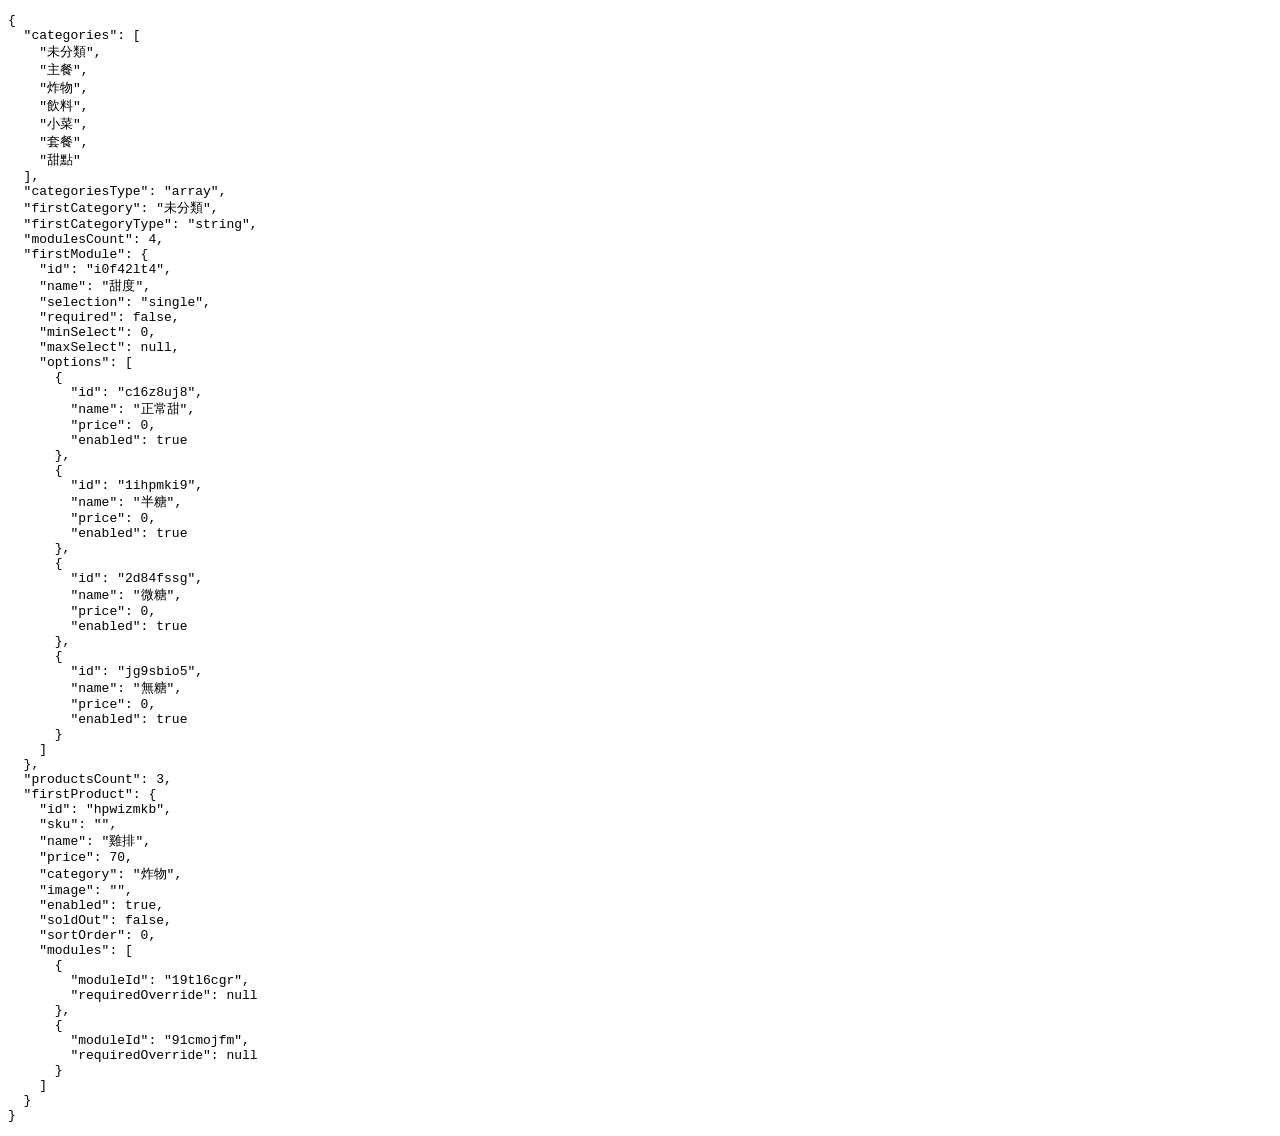
<file: diag.html>
<!doctype html>
<html><body>
<pre id="out">載入中…</pre>
<script type="module">
import { state } from './js/core/store.js';
window.state = state;
const out = document.getElementById('out');
out.textContent = JSON.stringify({
  categories: state.categories,
  categoriesType: Array.isArray(state.categories) ? 'array' : typeof state.categories,
  firstCategory: state.categories?.[0],
  firstCategoryType: typeof state.categories?.[0],
  modulesCount: state.modules?.length,
  firstModule: state.modules?.[0],
  productsCount: state.products?.length,
  firstProduct: state.products?.[0]
}, null, 2);
</script>
</body></html>
</file>
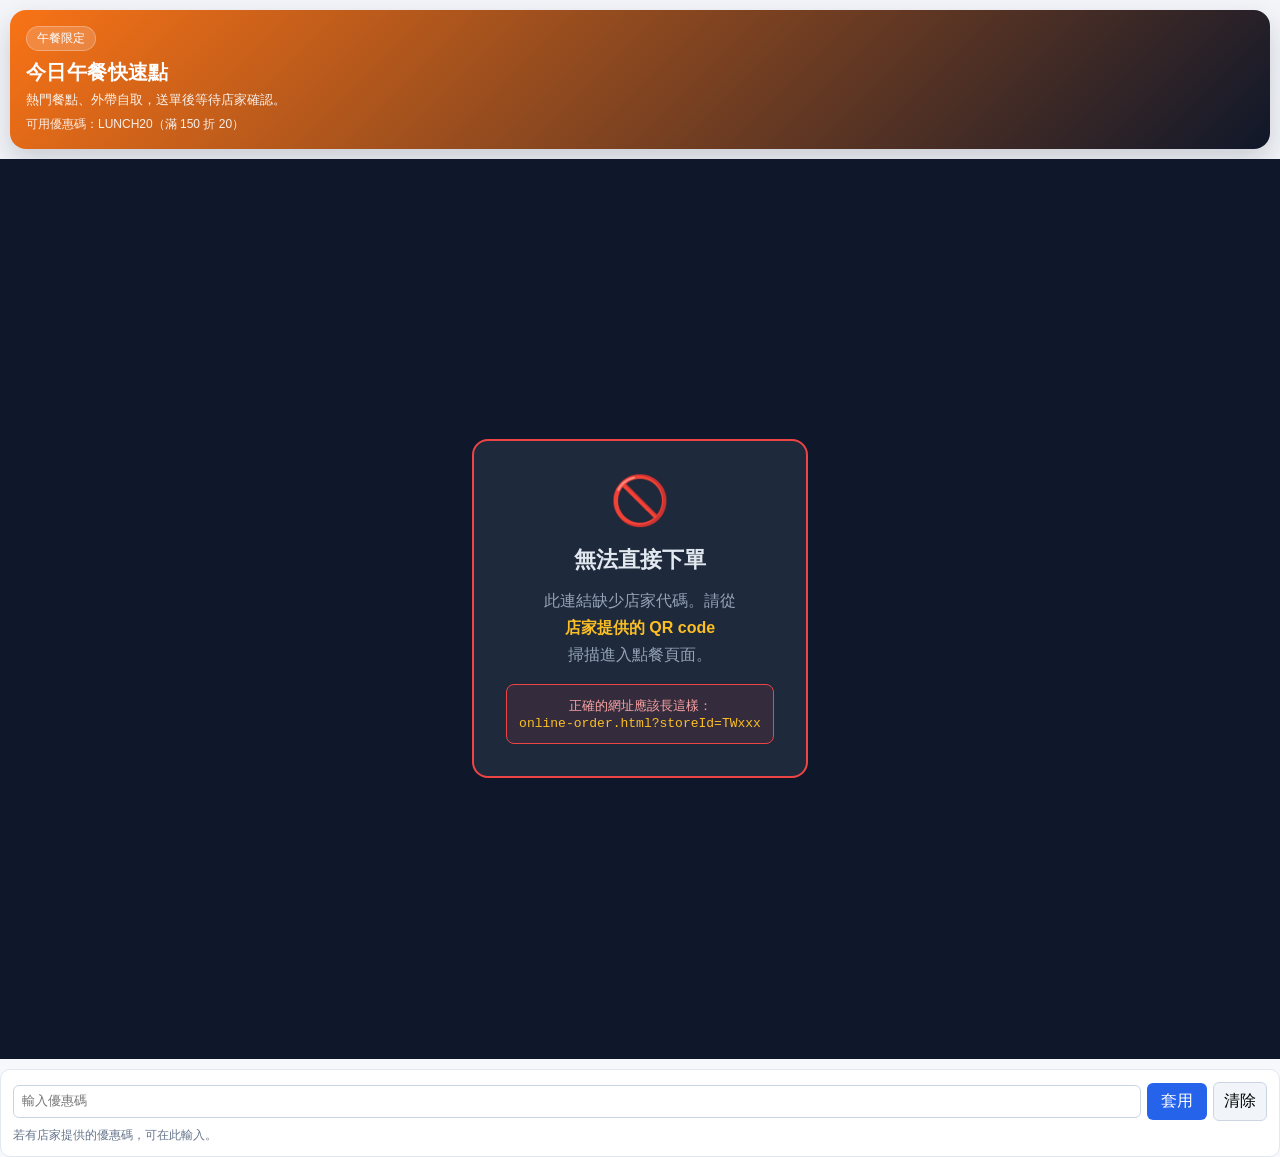
<file: online-order.html>
<!doctype html>
<!-- 中文備註：給外部顧客直接使用的線上點餐頁面。 -->
<html lang="zh-Hant">
<head>
  <meta charset="UTF-8" />
  <meta name="viewport" content="width=device-width, initial-scale=1.0, viewport-fit=cover" />
  <title>線上點餐</title>
  <meta name="theme-color" content="#0f172a" />
  <link rel="stylesheet" href="styles/base.css" />
  <link rel="stylesheet" href="styles/online-order.css" />
</head>
<body>
  <header class="online-hero">
    <div>
      <div class="online-badge">線上點餐</div>
      <h1 id="onlineStoreName">立即點餐</h1>
      <p id="onlineStoreMeta" class="muted">外帶 / 外送皆可</p>
    </div>
    <div style="display:flex;gap:8px;flex-wrap:wrap">
      <button id="openMyOrdersBtn" class="secondary-btn">📋 我的訂單</button>
      <button id="openCartBtn" class="primary-btn online-cart-btn">購物車 <span id="cartQtyBadge">0</span></button>
    </div>
  </header>

  <main class="online-layout">
    <aside class="online-left stack">
      <section class="card stack">
        <label>搜尋商品
          <input id="onlineSearchInput" placeholder="搜尋品項">
        </label>
        <div id="onlineCategoryTabs" class="online-category-tabs"></div>
      </section>
    </aside>

    <section class="online-right">
      <div id="onlineProductGrid" class="online-product-grid"></div>
    </section>
  </main>

    <div id="onlineCartDrawer" class="online-drawer hidden">
    <div class="online-drawer-backdrop"></div>
    <div class="online-drawer-panel">
      <!-- v20260603-v2：只「送出訂單」固定在底，其餘全部可捲動 -->
      <div class="row between wrap" style="flex:0 0 auto">
        <h2>購物車</h2>
        <button id="closeCartBtn" class="ghost-btn">✕</button>
      </div>

      <!-- 可捲動區（餐點 + 顧客資訊 + 金額 + 點數 + 優惠碼），送出鈕不在這裡面 -->
      <div id="onlineDrawerScroll" style="flex:1 1 auto;overflow-y:auto;-webkit-overflow-scrolling:touch">
        <!-- 餐點內容（不動） -->
        <div id="onlineCartList" class="stack"></div>

        <!-- 顧客資訊 -->
        <section class="card stack">
          <h2>顧客資訊</h2>
          <!-- v20260603-v2：訂單類型左右兩欄（左=類型，右=預約時段，選預約才顯示） -->
          <div style="display:flex;gap:8px;">
            <label style="flex:1;">訂單類型
              <select id="onlineOrderType">
                <option value="外帶">外帶</option>
                <option value="內用">內用</option>
                <option value="預約">預約</option>
              </select>
            </label>
            <label style="flex:1;" id="onlineReservationBlock" style="display:none">選擇預約取餐時間
              <select id="onlineReservationSlot" style="width:100%;padding:10px;border:1px solid #cbd5e1;border-radius:8px;font-size:14px">
                <option value="">請選擇時段</option>
              </select>
            </label>
          </div>
          <div id="onlineReservationHint" class="muted" style="font-size:12px;margin-top:-4px;display:none">起始時間為 1 小時後，每 15 分鐘一個區間，可預約至 2 天內。</div>

          <!-- 姓名/電話（不動） -->
          <div style="display:flex;gap:8px;">
            <label style="flex:1;">姓名
              <input id="onlineCustomerName" placeholder="請輸入姓名">
            </label>
            <label style="flex:1;">電話
              <input id="onlineCustomerPhone" placeholder="請輸入電話">
            </label>
          </div>

          <!-- v20260603-v2：顧客備註縮成一列 -->
          <label>顧客備註
            <input id="onlineCustomerNote" placeholder="例如：晚點取餐、餐具需求、桌號">
          </label>
        </section>

        <div class="online-summary">
          <!-- v20260603-v2：小計 + 總數量同一列 -->
          <div class="row between">
            <span>小計 <strong id="onlineSubtotalText">0</strong></span>
            <span>總數量 <strong id="onlineTotalQtyText">0</strong></span>
          </div>

          <!-- 優惠碼區由 promotion-ui.js 動態插在 #onlinePointsRow 之前（見 JS） -->

          <!-- v20260603-v2：點數列（左=目前點數，右=折抵點數輸入） -->
          <div id="onlinePointsRow" class="row between" style="margin-top:8px;align-items:center">
            <span>目前點數 <strong id="onlinePointsBalanceText">—</strong></span>
            <span style="display:flex;align-items:center;gap:6px">折抵
              <input id="onlinePointsUseInput" type="number" min="0" inputmode="numeric" placeholder="0" style="width:84px;padding:6px;border:1px solid #cbd5e1;border-radius:6px;text-align:right">
            </span>
          </div>

          <!-- v20260603-v2：折扣金額（左） + 本次可得點數（右） -->
          <div class="row between" style="margin-top:6px">
            <span>折扣 <strong id="onlineDiscountSummaryText" style="color:#16a34a">-0</strong></span>
            <span>本次可得點數 <strong id="onlineRewardPointsText" style="color:#f59e0b">0</strong></span>
          </div>

                    <!-- 應付合計（單一列） -->
          <div class="row between" style="margin-top:6px;font-weight:700;border-top:1px dashed #cbd5e1;padding-top:8px">
            <span>應付合計</span>
            <span id="onlineGrandTotalSummaryText" style="color:#dc2626">0</span>
          </div>

          <!-- v20260603-v3：付款別兩顆鈕移進捲動區（只剩送出鈕固定） -->
          <div style="display:flex;gap:8px;margin-top:12px">
            <button type="button" id="onlinePayCash" class="pay-method-btn" data-pay="現金" style="flex:1;padding:12px;border:2px solid #cbd5e1;border-radius:10px;background:#fff;font-weight:700;cursor:pointer">現金</button>
            <button type="button" id="onlinePayEpay" class="pay-method-btn" data-pay="電子支付" style="flex:1;padding:12px;border:2px solid #cbd5e1;border-radius:10px;background:#fff;font-weight:700;cursor:pointer">電子支付</button>
          </div>
        </div>
      </div>


            <!-- v20260603-v3：只「送出訂單」固定在底 -->
      <div style="flex:0 0 auto;padding-top:10px;border-top:1px solid #e2e8f0;background:#fff">
        <button id="submitOnlineOrderBtn" class="primary-btn full">送出訂單</button>
      </div>

    </div>
  </div>


  <div id="onlineProductModal" class="modal hidden">
    <div class="modal-backdrop"></div>
    <div class="modal-dialog wide">
      <div class="row between wrap">
        <h2 id="onlineModalTitle">商品設定</h2>
        <button id="closeOnlineProductModal" class="ghost-btn">✕</button>
      </div>
      <div id="onlineModalImageWrap" class="online-modal-image hidden"></div>
      <div id="onlineModalModules" class="stack"></div>
      <div class="stack">
        <div>
          <label>商品備註</label>
          <input id="onlineItemNoteInput" placeholder="例如：不要胡椒、先做">
        </div>
        <div class="grid2">
          <div>
            <label>數量</label>
            <input id="onlineItemQtyInput" type="number" min="1" value="1">
          </div>
          <div class="muted" id="onlineItemPricePreview" style="align-self:end;padding-bottom:12px">小計：0</div>
        </div>
      </div>
      <div class="row between wrap">
        <button id="saveOnlineProductBtn" class="primary-btn">加入購物車</button>
        <button id="cancelOnlineProductBtn" class="secondary-btn">取消</button>
      </div>
    </div>
  </div>

  <script type="module" src="js/pages/online-order-page.js?v=20260807"></script>

  <div id="onlineOrderStatusOverlay" class="online-status-overlay hidden">
    <div class="online-status-card">
      <div class="online-badge">訂單處理中</div>
      <h2 id="onlineOrderStatusTitle">等待店家確認訂單</h2>
      <p id="onlineOrderStatusText" class="muted">送出後請稍候，店家確認後才算完成訂購。</p>
      <button id="closeOnlineStatusBtn" class="secondary-btn hidden">關閉</button>
    </div>
  </div>

  <!-- 我的訂單查詢 modal -->
  <div id="myOrdersModal" class="modal hidden">
    <div class="modal-backdrop" onclick="document.getElementById('myOrdersModal').classList.add('hidden');"></div>
    <div class="modal-dialog" style="max-width:520px;max-height:90vh;display:flex;flex-direction:column">
      <div class="row between wrap">
        <h2>📋 我的訂單查詢</h2>
        <button id="closeMyOrdersBtn" class="ghost-btn">✕</button>
      </div>
      <div class="stack" style="margin-top:8px">
        <label>姓名
          <input id="myOrdersNameInput" placeholder="請輸入完整姓名">
        </label>
        <label>電話
          <input id="myOrdersPhoneInput" placeholder="請輸入完整電話" inputmode="tel">
        </label>
        <button id="myOrdersSearchBtn" class="primary-btn">查詢我的訂單</button>
        <div id="myOrdersHint" class="muted" style="font-size:12px">
          請輸入訂購時填寫的完整姓名與電話。為避免濫用，每 30 秒只能查詢一次。
        </div>
      </div>
      <div id="myOrdersResult" class="stack" style="margin-top:12px;overflow-y:auto;flex:1"></div>
    </div>
  </div>

</body>
</html>
</file>
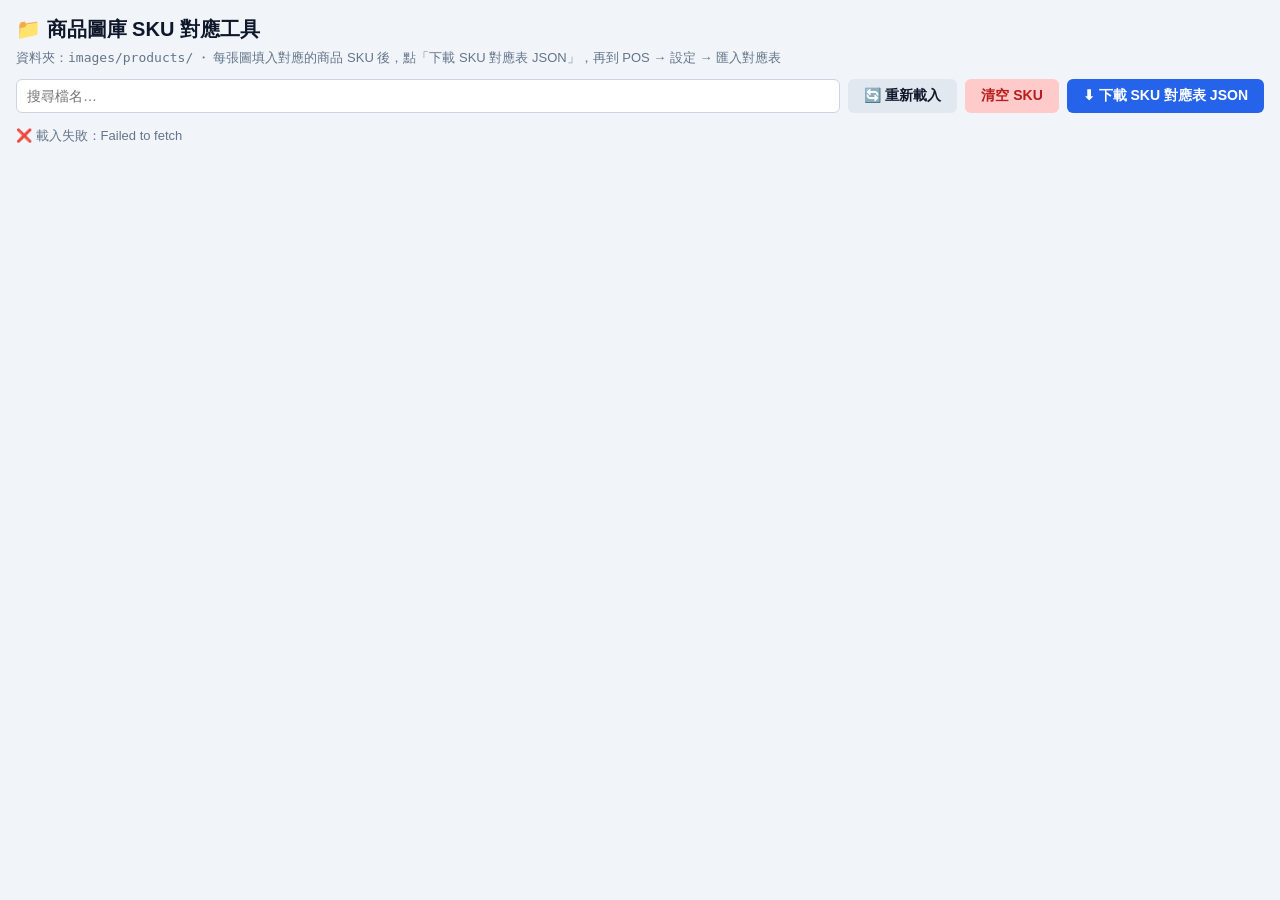
<file: images/products/gallery.html>
<!doctype html>
<html lang="zh-Hant">
<head>
<meta charset="UTF-8">
<meta name="viewport" content="width=device-width, initial-scale=1.0">
<title>商品圖庫 SKU 對應工具</title>
<style>
  body { font-family: -apple-system, "Microsoft JhengHei", sans-serif; margin: 0; padding: 16px; background: #f1f5f9; color: #0f172a; }
  h1 { margin: 0 0 6px; font-size: 20px; }
  .meta { color: #64748b; font-size: 13px; margin-bottom: 12px; }
  .toolbar { display: flex; gap: 8px; flex-wrap: wrap; margin-bottom: 14px; align-items: center; }
  .toolbar input { flex: 1; min-width: 160px; padding: 8px 10px; border: 1px solid #cbd5e1; border-radius: 6px; font-size: 14px; }
  button { padding: 8px 16px; border: 0; border-radius: 6px; cursor: pointer; font-size: 14px; font-weight: 600; }
  .btn-primary { background: #2563eb; color: #fff; }
  .btn-primary:hover { background: #1d4ed8; }
  .btn-secondary { background: #e2e8f0; color: #0f172a; }
  .btn-secondary:hover { background: #cbd5e1; }
  .btn-warn { background: #fecaca; color: #b91c1c; }
  #status { font-size: 13px; color: #64748b; margin-bottom: 10px; }
  #grid { display: grid; grid-template-columns: repeat(auto-fill, minmax(180px, 1fr)); gap: 12px; }
  .cell { background: #fff; border: 1px solid #e2e8f0; border-radius: 8px; padding: 10px; }
  .cell img { width: 100%; aspect-ratio: 1/1; object-fit: cover; border-radius: 6px; background: #f1f5f9; display: block; }
  .cell .file { font-size: 12px; color: #475569; margin: 6px 0 4px; word-break: break-all; }
  .cell .sku-input { width: 100%; padding: 6px 8px; border: 1px solid #cbd5e1; border-radius: 4px; font-size: 13px; box-sizing: border-box; }
  .cell .sku-input:focus { outline: 2px solid #2563eb; border-color: #2563eb; }
  .cell .sku-input.dup { border-color: #ef4444; background: #fef2f2; }
  .empty { padding: 40px; text-align: center; color: #94a3b8; background: #fff; border-radius: 8px; }
</style>
</head>
<body>

<h1>📁 商品圖庫 SKU 對應工具</h1>
<div class="meta">
  資料夾：<code>images/products/</code> ・
  每張圖填入對應的商品 SKU 後，點「下載 SKU 對應表 JSON」，再到 POS → 設定 → 匯入對應表
</div>

<div class="toolbar">
  <input id="search" placeholder="搜尋檔名…">
  <button class="btn-secondary" onclick="loadGallery()">🔄 重新載入</button>
  <button class="btn-warn" onclick="clearAllSku()">清空 SKU</button>
  <button class="btn-primary" onclick="downloadJson()">⬇ 下載 SKU 對應表 JSON</button>
</div>

<div id="status">尚未載入</div>
<div id="grid"></div>

<script>
const REPO_OWNER = 'jess0937588151-hue';
const REPO_NAME = '2234';
const FOLDER_PATH = 'images/products';
const PAGES_BASE = `https://${REPO_OWNER}.github.io/${REPO_NAME}/${FOLDER_PATH}/`;
const API_URL = `https://api.github.com/repos/${REPO_OWNER}/${REPO_NAME}/contents/${FOLDER_PATH}`;
const IMAGE_EXTS = ['.jpg','.jpeg','.png','.gif','.webp','.bmp','.svg'];
const STORAGE_KEY = 'galleryStudio_skuMap_v1';

let files = [];      // [{name, url}]
let skuMap = {};     // { fileName: 'A001' }

function loadSkuFromLocal(){
  try { skuMap = JSON.parse(localStorage.getItem(STORAGE_KEY) || '{}'); }
  catch(e){ skuMap = {}; }
}
function saveSkuToLocal(){
  try { localStorage.setItem(STORAGE_KEY, JSON.stringify(skuMap)); } catch(e){}
}

async function loadGallery(){
  const status = document.getElementById('status');
  status.textContent = '載入中…';
  document.getElementById('grid').innerHTML = '';
  try {
    const res = await fetch(API_URL + '?ref=main&t=' + Date.now(), { cache: 'no-store' });
    if(!res.ok){
      if(res.status === 403){
        throw new Error('GitHub API 流量已滿（每小時 60 次），請 1 小時後再試');
      }
      throw new Error('HTTP ' + res.status);
    }
    const data = await res.json();
    if(!Array.isArray(data)) throw new Error('資料夾不存在或為空');
    files = data
      .filter(f => f.type === 'file')
      .filter(f => IMAGE_EXTS.some(ext => f.name.toLowerCase().endsWith(ext)))
      .map(f => ({ name: f.name, url: PAGES_BASE + f.name }))
      .sort((a,b) => a.name.localeCompare(b.name));
    status.textContent = `已載入 ${files.length} 張圖片（SKU 自動暫存於瀏覽器，重新整理仍保留）`;
    renderGrid();
  } catch(err){
    status.textContent = '❌ 載入失敗：' + (err.message || err);
  }
}

function renderGrid(){
  const grid = document.getElementById('grid');
  const keyword = (document.getElementById('search').value || '').trim().toLowerCase();
  const filtered = files.filter(f => !keyword || f.name.toLowerCase().includes(keyword));
  if(!filtered.length){
    grid.innerHTML = '<div class="empty">沒有符合的圖片</div>';
    return;
  }
  const dupSet = findDuplicateSkus();
  grid.innerHTML = '';
  filtered.forEach(f => {
    const sku = skuMap[f.name] || '';
    const isDup = sku && dupSet.has(sku);
    const cell = document.createElement('div');
    cell.className = 'cell';
    cell.innerHTML = `
      <img src="${f.url}" alt="${f.name}" loading="lazy">
      <div class="file">${f.name}</div>
      <input class="sku-input ${isDup ? 'dup' : ''}" placeholder="SKU（例：A001）" value="${sku}" data-file="${f.name}">
    `;
    const input = cell.querySelector('.sku-input');
    input.addEventListener('input', (e)=>{
      const v = e.target.value.trim();
      if(v) skuMap[f.name] = v;
      else delete skuMap[f.name];
      saveSkuToLocal();
      updateDupHighlight();
    });
    grid.appendChild(cell);
  });
}

function findDuplicateSkus(){
  const count = {};
  Object.values(skuMap).forEach(sku => {
    if(!sku) return;
    count[sku] = (count[sku] || 0) + 1;
  });
  return new Set(Object.keys(count).filter(k => count[k] > 1));
}

function updateDupHighlight(){
  const dupSet = findDuplicateSkus();
  document.querySelectorAll('.sku-input').forEach(input => {
    const v = input.value.trim();
    if(v && dupSet.has(v)) input.classList.add('dup');
    else input.classList.remove('dup');
  });
}

function clearAllSku(){
  if(!confirm('確定清空所有 SKU 輸入？此動作不可復原')) return;
  skuMap = {};
  saveSkuToLocal();
  renderGrid();
}

function downloadJson(){
  const dupSet = findDuplicateSkus();
  if(dupSet.size > 0){
    if(!confirm(`偵測到 SKU 重複：${[...dupSet].join(', ')}\n仍要下載嗎？`)) return;
  }
  const items = files
    .map(f => ({ sku: (skuMap[f.name] || '').trim(), file: f.name }))
    .filter(x => x.sku);
  if(!items.length){
    alert('尚未填寫任何 SKU');
    return;
  }
  const payload = {
    version: 1,
    exportedAt: new Date().toISOString(),
    baseUrl: PAGES_BASE,
    items: items
  };
  const blob = new Blob([JSON.stringify(payload, null, 2)], { type: 'application/json' });
  const url = URL.createObjectURL(blob);
  const a = document.createElement('a');
  a.href = url;
  a.download = `sku-image-map-${new Date().toISOString().slice(0,10)}.json`;
  a.click();
  setTimeout(()=> URL.revokeObjectURL(url), 1200);
}

document.getElementById('search').addEventListener('input', renderGrid);
loadSkuFromLocal();
loadGallery();
</script>

</body>
</html>
</file>
<file: styles/base.css>
/* 中文備註：styles/base.css，此樣式檔已加入中文說明，方便後續維護。 */
:root{
  --bg:#f3f5f9; --card:#fff; --nav:#0f172a; --text:#111827; --muted:#64748b;
  --line:#dbe2f0; --primary:#2563eb; --danger:#ef4444; --ok:#10b981; --warning:#f59e0b;
  --disabled-bg:#f1f5f9; --disabled-text:#94a3b8;
}
*{box-sizing:border-box}
html,body{margin:0;padding:0;background:var(--bg);color:var(--text);font-family:-apple-system,BlinkMacSystemFont,"PingFang TC","Noto Sans TC",sans-serif}
button,input,select,textarea{font:inherit}
button{cursor:pointer;border:none;border-radius:10px;padding:6px 18px}
input,select,textarea{width:100%;padding:12px 14px;border:1px solid var(--line);border-radius:14px;background:#fff}
label{display:block;margin-bottom:8px;font-size:14px;font-weight:700}
h1,h2,h3{margin:0}
ul{margin:0;padding-left:20px}
.primary-btn{background:var(--primary);color:#fff}
.secondary-btn,.upload-btn{background:#eef2ff;color:#1e3a8a}
.danger-btn{background:#fee2e2;color:#b91c1c}
.ghost-btn{background:transparent;color:#475569;padding:8px 10px}
.full{width:100%}
.hidden{display:none !important}
.muted{color:var(--muted)}
.tag{display:inline-block;background:#eff6ff;color:#1d4ed8;border-radius:999px;padding:6px 10px;font-size:12px}
.badge{display:inline-flex;align-items:center;padding:6px 10px;border-radius:999px;font-size:12px;font-weight:700}
.badge.pending{background:#fef3c7;color:#92400e}
.badge.done{background:#dcfce7;color:#166534}
.badge.on{background:#dcfce7;color:#166534}
.badge.off{background:#fee2e2;color:#b91c1c}
.inline-check{display:flex;align-items:center;gap:10px;font-weight:700}.inline-check input{width:auto}
/* checkbox / radio 不要套用一般 input 的 width / padding / border */
input[type=checkbox],
input[type=radio]{
  width:18px !important;
  height:18px !important;
  padding:0 !important;
  margin:0 !important;
  border-radius:3px !important;
  flex-shrink:0 !important;
  vertical-align:middle;
}
input[type=radio]{
  border-radius:50% !important;
}
</file>
<file: styles/online-order.css>
/* 中文備註：線上點餐頁樣式，採用圖片菜單、分類切換、單頁購物車抽屜。 */
body{background:#f6f8fb}
.online-shell{max-width:1440px;margin:0 auto;padding:20px}
.online-hero{display:flex;justify-content:space-between;align-items:center;gap:16px;padding:16px 0 20px}
.online-badge{display:inline-block;background:#eef2ff;color:#1e3a8a;border-radius:999px;padding:6px 10px;font-size:12px;font-weight:700;margin-bottom:8px}
.online-hero h1{font-size:34px}
.online-cart-btn{white-space:nowrap}
.online-layout{display:grid;grid-template-columns:320px 1fr;gap:20px}
.online-left,.online-right{min-width:0}
.online-category-tabs{display:flex;flex-wrap:wrap;gap:8px}
.online-category-chip{background:#fff;border:1px solid #c7d2fe;color:#1d4ed8;padding:8px 12px;border-radius:999px}
.online-category-chip.active{background:#dbeafe;border-color:#93c5fd}
.online-product-grid{display:grid;grid-template-columns:repeat(auto-fill,minmax(230px,1fr));gap:16px}
.online-product-card{background:#fff;border:1px solid var(--line);border-radius:18px;overflow:hidden;display:flex;flex-direction:column}
.online-product-image{width:100%;height:200px;background:#f8fafc;border-bottom:1px solid var(--line);overflow:hidden;flex-shrink:0}
.online-product-image img{width:100%;height:100%;object-fit:cover;display:block}
.online-product-body{padding:14px;display:flex;flex-direction:column;gap:10px;height:100%}
.online-product-name{font-size:20px;font-weight:800;line-height:1.2}
.online-product-meta{font-size:13px;color:var(--muted)}
.online-product-price{font-size:22px;font-weight:800;color:#1d4ed8}
.online-product-footer{margin-top:auto}
.online-drawer{position:fixed;inset:0;z-index:50}
.online-drawer-backdrop{position:absolute;inset:0;background:rgba(15,23,42,.45)}
.online-drawer-panel{position:absolute;top:0;right:0;height:100%;width:min(430px,100%);background:#fff;padding:20px;display:flex;flex-direction:column;gap:16px;box-shadow:-12px 0 32px rgba(15,23,42,.15);overflow:hidden}
.online-summary{display:flex;flex-direction:column;gap:12px;padding-top:16px;border-top:1px solid var(--line);background:#fff;padding-bottom:8px;margin-top:8px}
.online-cart-item{border:1px solid var(--line);border-radius:16px;padding:12px;background:#fff}
.online-modal-image{margin-bottom:14px;border:1px solid var(--line);border-radius:16px;overflow:hidden;aspect-ratio:1/1;background:#f8fafc}
.online-modal-image img{width:100%;height:100%;object-fit:cover;display:block}
.online-empty{padding:32px 16px;text-align:center;color:var(--muted)}
@media (max-width:960px){
  .online-layout{grid-template-columns:1fr}
}
.modal{position:fixed;inset:0;z-index:60;display:flex;align-items:center;justify-content:center}
.modal.hidden{display:none}
.modal .modal-backdrop{position:absolute;inset:0;background:rgba(15,23,42,.55)}
.modal .modal-dialog{position:relative;z-index:1;background:#fff;border-radius:16px;width:min(500px,90vw);max-height:85vh;overflow-y:auto;padding:24px;box-shadow:0 10px 40px rgba(0,0,0,.25)}
.option-chip{display:inline-flex;align-items:center;gap:6px;padding:6px 14px;border-radius:20px;border:1px solid #c7d2fe;background:#fff;color:#1d4ed8;font-size:14px;cursor:pointer}
.option-chip.active{background:#1d4ed8;color:#fff;border-color:#1d4ed8}



.online-toast{
  position:fixed;left:50%;bottom:24px;transform:translateX(-50%) translateY(20px);
  background:#0f172a;color:#fff;padding:12px 18px;border-radius:999px;
  box-shadow:0 10px 30px rgba(15,23,42,.25);opacity:0;pointer-events:none;
  transition:all .2s ease;z-index:70;font-weight:700
}
.online-toast.show{opacity:1;transform:translateX(-50%) translateY(0)}


.online-status-overlay{position:fixed;inset:0;background:rgba(15,23,42,.55);display:flex;align-items:center;justify-content:center;padding:20px;z-index:80}
.online-status-card{width:min(420px,100%);background:#fff;border-radius:20px;padding:24px;text-align:center;box-shadow:0 20px 50px rgba(15,23,42,.18)}
.online-toast{position:fixed;left:50%;bottom:24px;transform:translateX(-50%) translateY(20px);background:#0f172a;color:#fff;padding:12px 18px;border-radius:999px;box-shadow:0 10px 30px rgba(15,23,42,.25);opacity:0;pointer-events:none;transition:all .2s ease;z-index:70;font-weight:700}
.online-toast.show{opacity:1;transform:translateX(-50%) translateY(0)}

@media (max-width: 600px) {
  /* 手機版改單欄、緊湊內距（對應實際 class .online-layout / .online-left） */
  .online-layout {
    grid-template-columns: 1fr !important;
    padding: 6px;
    gap: 8px;
  }

  .online-left {
    width: 100%;
    max-width: 100%;
    position: static;
  }

  .online-product-grid {
    grid-template-columns: repeat(2, 1fr);
    gap: 6px;
  }


    .online-product-card {
      font-size: 12px;
      border-radius: 8px;
      overflow: hidden;
    }

    .online-product-image {
      height: 130px;
      overflow: hidden;
    }

    .online-product-image img {
      width: 100%;
      height: 130px;
      object-fit: cover;
      display: block;
    }

 .online-product-body {
  padding: 2px 6px !important;
  gap: 0 !important;
  height: auto !important;
}


    .online-product-name {
      font-size: 15px;
      line-height: 1.2;
      margin: 0;
    }

  .online-product-price {
  font-size: 13px;
  line-height: 1.2;
  margin: 0;
}


    .online-product-meta {
      display: none;
    }

    .online-product-footer {
      padding: 2px 6px;
    }

    .online-product-footer .primary-btn {
      padding: 4px 6px;
      font-size: 11px;
    }


  .online-category-chip {
    padding: 3px 8px;
    font-size: 12px;
  }

  .online-header h1 {
    font-size: 16px;
  }

  .online-header .muted {
    font-size: 12px;
  }

  #openCartBtn {
    font-size: 13px;
    padding: 6px 12px;
  }

  .modal .modal-dialog {
    width: 95vw;
    padding: 14px;
    max-height: 90vh;
  }

  .option-chip {
    padding: 3px 10px;
    font-size: 12px;
    min-width: 50px;
  }
      #floatingCartBtn {
      width: 48px;
      height: 48px;
      font-size: 20px;
      right: 8px;
    }

    #floatingCartBadge {
      font-size: 10px;
      min-width: 16px;
      height: 16px;
    }

}
#floatingCartBtn {
  position: fixed;
  right: 20px;
  top: 50%;
  transform: translateY(-50%);
  width: 56px;
  height: 56px;
  border-radius: 50%;
  background: #0f172a;
  color: #fff;
  font-size: 24px;
  border: none;
  cursor: pointer;
  z-index: 50;
  display: flex;
  align-items: center;
  justify-content: center;
  box-shadow: 0 4px 12px rgba(0,0,0,0.3);
}

#floatingCartBadge {
  position: absolute;
  top: -4px;
  right: -4px;
  background: #ef4444;
  color: #fff;
  font-size: 12px;
  font-weight: 700;
  min-width: 20px;
  height: 20px;
  border-radius: 10px;
  display: flex;
  align-items: center;
  justify-content: center;
  padding: 0 4px;
}
.online-product-desc{font-size:13px;color:#64748b;line-height:1.4;margin:-4px 0 4px}
.online-product-title-row{display:flex;justify-content:space-between;align-items:baseline;gap:8px;flex-wrap:wrap}
.online-product-title-row .online-product-name{font-size:18px;flex:1;min-width:0}
.online-product-title-row .online-product-price{font-size:20px;white-space:nowrap;margin:0}
</file>
